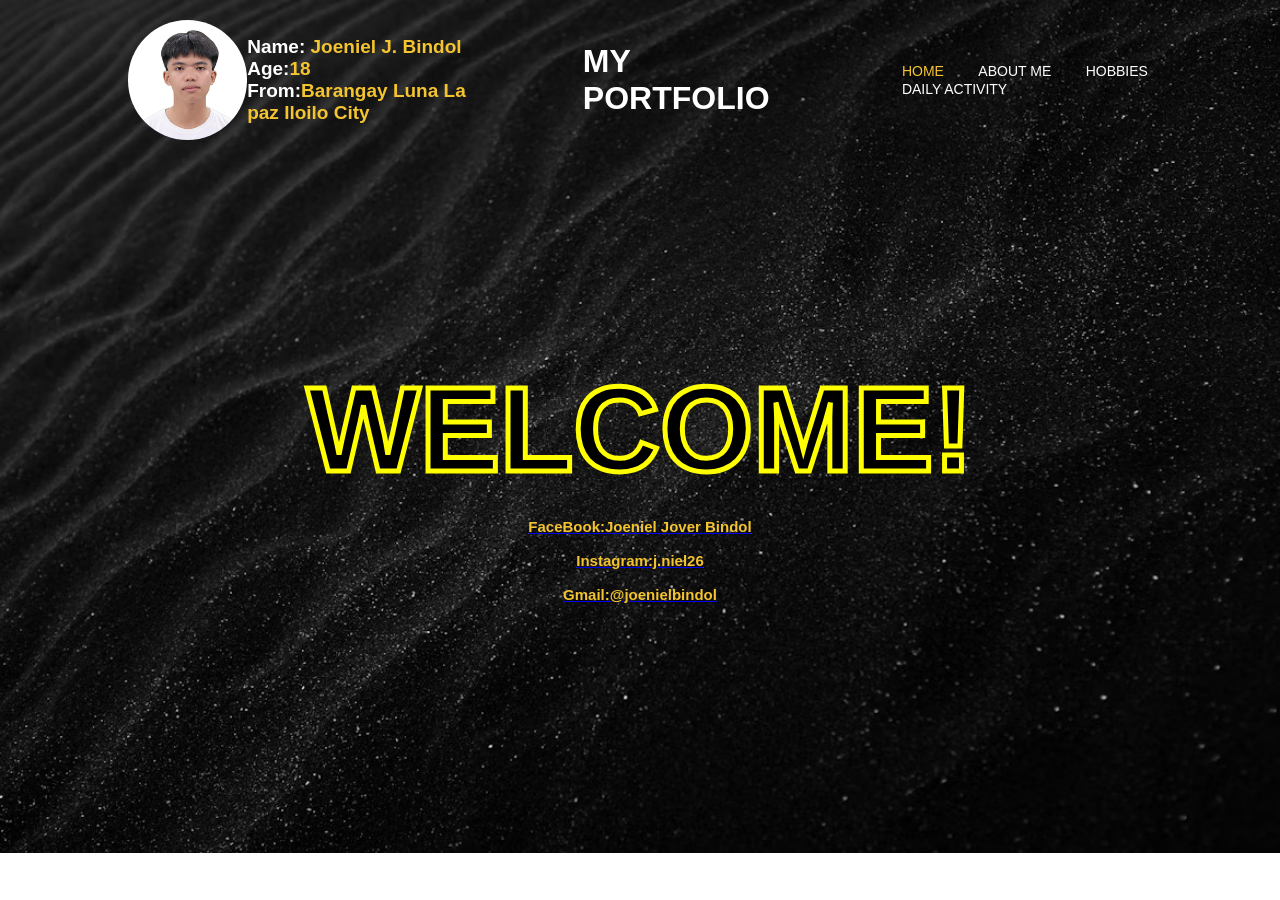
<file: index.html>
<!DOCTYPE html>
<html>
<head>
        <title>Home|Porfolio</title>
        <link rel="stylesheet" href="style.css">
</head>
<body>
    <header>
        
        <img src="profile.jpg" class="logo-image">
       
            
       <div class="logo">
        Name: <span>Joeniel J. Bindol</span><br>
        Age:<span>18</span><br>
        From:<span>Barangay Luna La paz Iloilo City</span>
    
      </div>

        <div class="head-text">
            
                        <h1>MY PORTFOLIO</h1>
            
        </div>
                
        <nav>
         <a href="index.html"><span>HOME</span></a>
         <a href="aboutme.html">ABOUT ME</a>
         <a href="hobbies.html">HOBBIES</a>
         <a href="daily.html">DAILY ACTIVITY</a>
         
        </nav>

    </header>   

        <div class="home-content">
            <h1>WELCOME!</h1>
        </div>
    
         <footer>
                <div class="social">
                    <a href="https://web.facebook.com/Joeniel123/about"><p>FaceBook:Joeniel Jover Bindol</p></a><br>
                    <a href="https://www.instagram.com/j.niel26/?hl=en"><p>Instagram:j.niel26</p></a><br>
                    <a href="#"><p>Gmail:@joenielbindol</p></a>
                </div>
        </footer>


 </body>
</html>
</file>
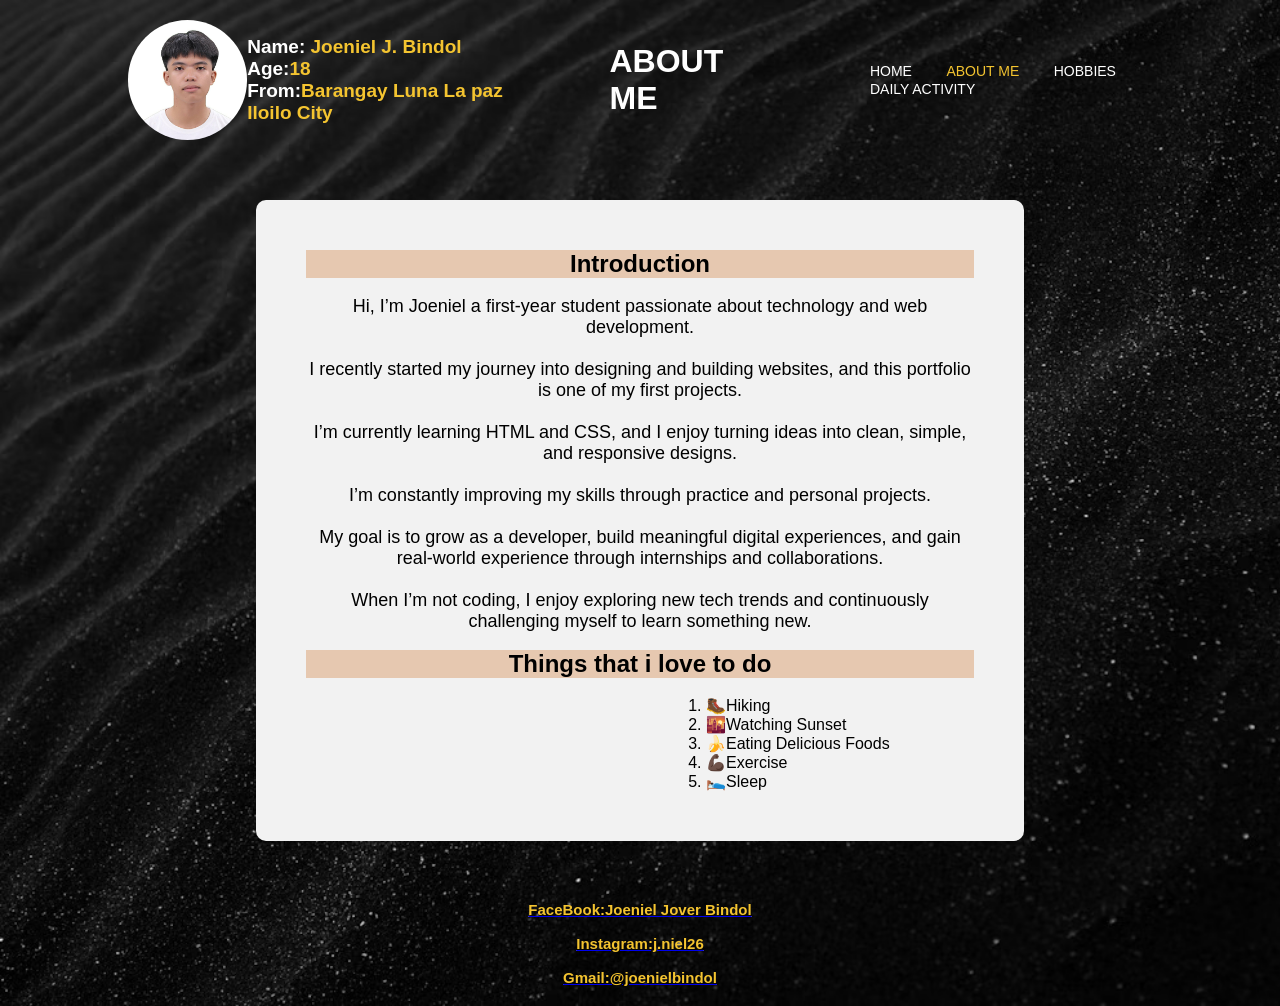
<file: aboutme.html>
<!DOCTYPE html>
<html>
    <head>
        <title>About Me|Portfolio</title>
        <link rel="stylesheet" href="style.css">
    </head>
    <body>
        <header>
            <img src="profile.jpg" class="logo-image">
       
            
       <div class="logo">
        Name: <span>Joeniel J. Bindol</span><br>
        Age:<span>18</span><br>
        From:<span>Barangay Luna La paz Iloilo City</span>
      </div>

        <div class="head-text">
            
                        <h1>ABOUT ME</h1>
            
        </div>
                
        <nav>
         <a href="index.html">HOME</a>
         <a href="aboutme.html"><span>ABOUT ME</span></a>
         <a href="hobbies.html">HOBBIES</a>
         <a href="daily.html">DAILY ACTIVITY</a>
         
        </nav>
        </header>

        <div class="info">
            <div class="info-text">
                <h2>Introduction</h2><br>
                <p>Hi, I’m Joeniel a first-year student passionate about technology and web development.<br><br>
                 I recently started my journey into designing and building websites, and this portfolio is one of my first projects.<br><br>
                 I’m currently learning HTML and CSS, and I enjoy turning ideas into clean, simple, and responsive designs.<br><br>
                 I’m constantly improving my skills through practice and personal projects.<br><br>
                 My goal is to grow as a developer, build meaningful digital experiences, and gain real-world experience through internships and collaborations.<br><br>
                 When I’m not coding, I enjoy exploring new tech trends and continuously challenging myself to learn something new.</p><br>
                 <h2>Things that i love to do</h2><br>
                 
                 <ol>
                    <li>🥾Hiking</li>
                    <li>🌇Watching Sunset</li>
                    <li>🍌Eating Delicious Foods</li>
                    <li>💪🏿Exercise</li>
                    <li>🛌🏿Sleep</li>
                 </ol>
            </div>
        </div>

        <footer>
                <div class="social">
                    <a href="https://web.facebook.com/Joeniel123/about"><p>FaceBook:Joeniel Jover Bindol</p></a><br>
                    <a href="https://www.instagram.com/j.niel26/?hl=en"><p>Instagram:j.niel26</p></a><br>
                    <a href="#"><p>Gmail:@joenielbindol</p></a>
                </div>
        </footer>


    </body>
</html>
</file>
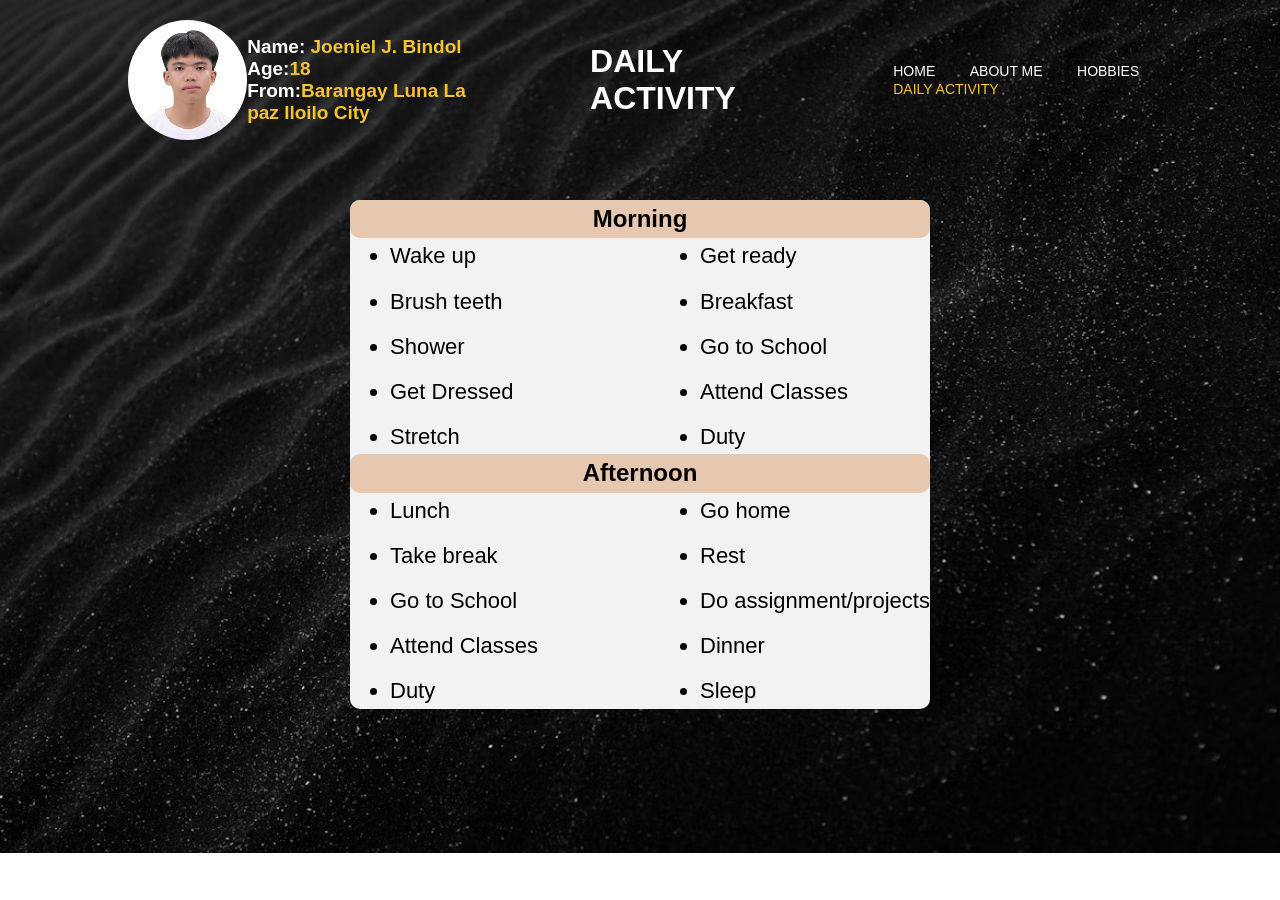
<file: daily.html>
<!DOCTYPE html>
<html>
    <head>
        <title>Daily Activy|Portfolio</title>
        <link rel="stylesheet" href="style.css">
    </head>
    <body>
        <header>
             <img src="profile.jpg" class="logo-image">
       
            
       <div class="logo">
        Name: <span>Joeniel J. Bindol</span><br>
        Age:<span>18</span><br>
        From:<span>Barangay Luna La paz Iloilo City</span>
      </div>

        <div class="head-text">
            
                        <h1>DAILY ACTIVITY</h1>
            
        </div>
                
        <nav>
         <a href="index.html">HOME</a>
         <a href="aboutme.html">ABOUT ME</a>
         <a href="hobbies.html">HOBBIES</a>
         <a href="daily.html"><span>DAILY ACTIVITY</span></a>
         
        </nav>
        </header>

        <div class="daily-cover">
            <div class="daily-text">
            <h2>Morning</h2>
            <ul>
                <li>Wake up</li>
                <li>Get ready</li>
                <li>Brush teeth</li>
                <li>Breakfast</li>
                <li>Shower</li>
                <li>Go to School</li>
                <li>Get Dressed</li>
                <li>Attend Classes</li>
                <li>Stretch</li>
                <li>Duty</li>
            </ul>
            <h2>Afternoon</h2>
            <ul>
                <li>Lunch</li>
                <li>Go home</li>
                <li>Take break</li>
                <li>Rest</li>
                <li>Go to School</li>
                <li>Do assignment/projects</li>
                <li>Attend Classes</li>
                <li>Dinner</li>
                <li>Duty</li>
                <li>Sleep</li>
            </ul>
            </div>

        </div>


        
    </body>
</html>
</file>
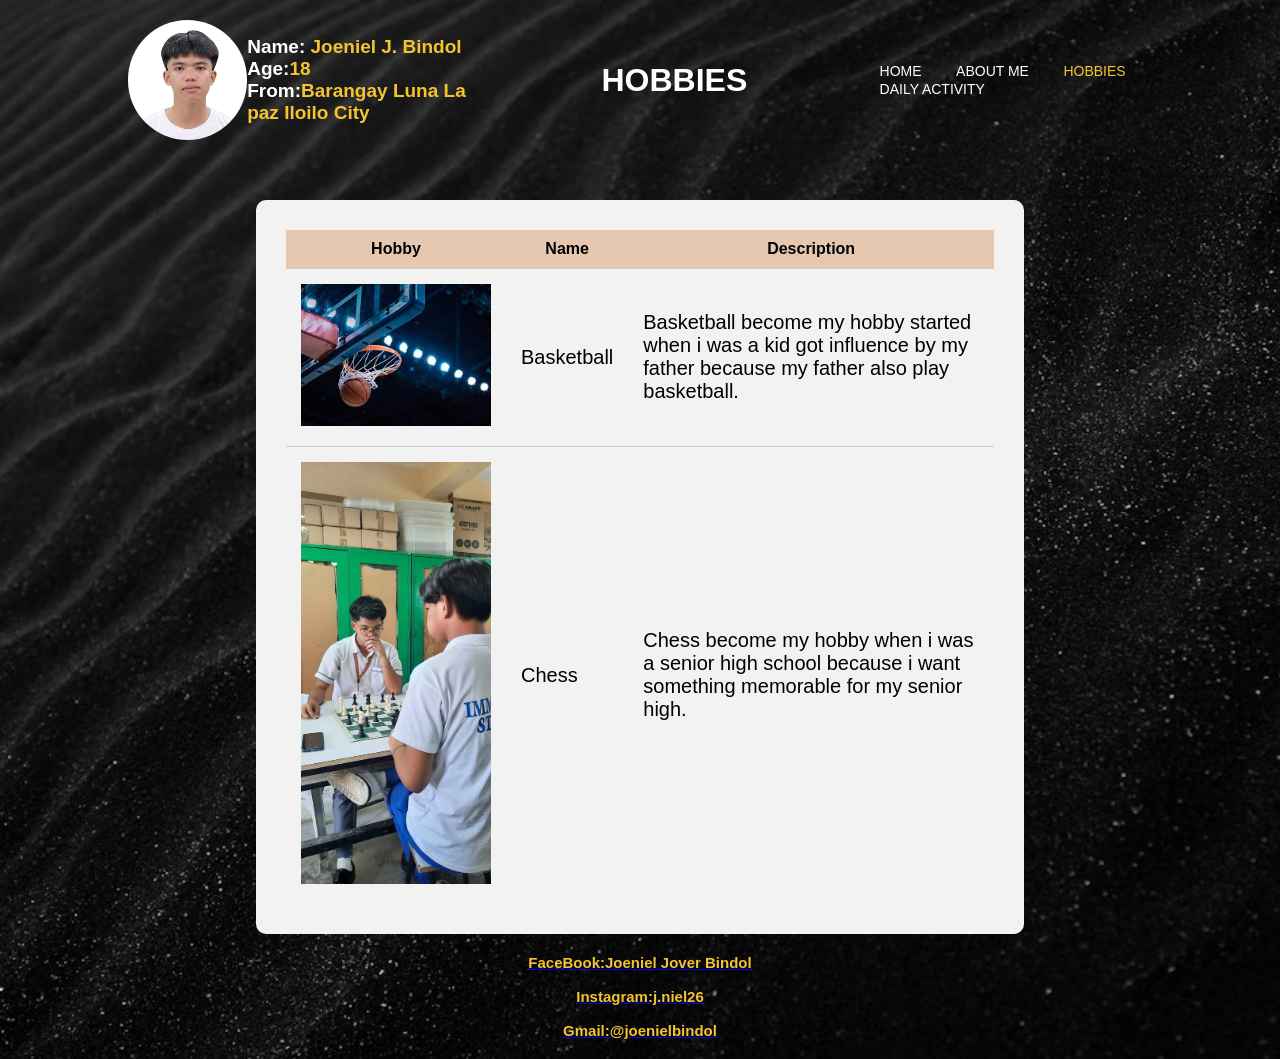
<file: hobbies.html>
<!DOCTYPE html>
<html>
    <head>
        <title>Hobbies|Portfolio</title>
        <link rel="stylesheet" href="style.css">
    </head>
    <body>
        <header>
            <img src="profile.jpg" class="logo-image">
       
            
       <div class="logo">
        Name: <span>Joeniel J. Bindol</span><br>
        Age:<span>18</span><br>
        From:<span>Barangay Luna La paz Iloilo City</span>
      </div>

        <div class="head-text">
            
                        <h1>HOBBIES</h1>
            
        </div>
                
        <nav>
         <a href="index.html">HOME</a>
         <a href="aboutme.html">ABOUT ME</a>
         <a href="hobbies.html"><span>HOBBIES</span></a>
         <a href="daily.html">DAILY ACTIVITY</a>
         
        </nav>
        </header>

            <div class="hobby">
    

        <table>
            <tr>
                <th>Hobby</th>
                <th>Name</th>
                <th>Description</th>
            </tr>

            <tr>
                <td><img src="basket.jpg" class="hobby-img"></td>
                <td>Basketball</td>
                <td>Basketball become my hobby started when i was a kid got influence by my father because my father also play basketball.</td>
            </tr>

            <tr>
                <td><img src="chess.jpg" class="hobby-img"></td>
                <td>Chess</td>
                <td>Chess become my hobby when i was a senior high school because i want something memorable for my senior high.</td>
            </tr>
        </table>
        </div>
               <footer>
                <div class="social">
                    <a href="https://web.facebook.com/Joeniel123/about"><p>FaceBook:Joeniel Jover Bindol</p></a><br>
                    <a href="https://www.instagram.com/j.niel26/?hl=en"><p>Instagram:j.niel26</p></a><br>
                    <a href="#"><p>Gmail:@joenielbindol</p></a>
                </div>
        </footer>


    </body>
</html>
</file>
<file: style.css>
* {
  margin: 0;
  padding: 0;
  box-sizing: border-box;
  font-family: 'Poppins', sans-serif;
}
.logo-image{
    height:120px;
    border-radius:75px;
}

body {
  background-image:url('background.jpg');
  background-size:cover;
  background-repeat:no-repeat;
}
header {
  position: absolute;
  top: 0;
  width: 100%;
  padding: 20px 10%;
  display: flex;
  justify-content: space-between;
  align-items: center;
  z-index: 10;
}

.logo {
  font-size: 19px;
  font-weight: 700;
  color: white;
  
}

.logo span {
  color: #f4c430;
}
nav a {
  color: white;
  text-decoration: none;
  margin-left: 30px;
  font-size: 14px;
  font-weight: 500;
}
nav a:hover{
    text-decoration-line: underline;
}
nav span{
    color:#f4c430
}
.head-text {
  color: white;
  display: flex;
  align-items: center;
  justify-content: space-between;
  padding: 0 10%;
  
 
}
.home-content{
    text-align:center;
    color:rgb(0, 0, 0);
    -webkit-text-stroke: 5px rgb(255, 255, 0);
    padding-top:40vh;
    font-size:60px;
    font-family: 'Courier New', Courier, monospace;
}
.info{
  background: #f2f2f2;
    width: 60%;
    margin: 40px auto;
    margin-top:200px;
    padding: 50px;
    border-radius: 10px;
}
.info-text p{
  color:rgb(0, 0, 0);
  text-align: center;
  font-size: 18px;

}
.info-text{
  text-align:center;
}
.info-text h2{
  background:#e6c8b0;
}
.info ol{
    text-align:left;      
    list-style-position:outside;  
    padding: 0;
    margin-left:400px;
   

}



footer {
    text-align: center;
    padding: 20px;
    color: #f4c430;
    
}
footer p{
    color: #f4c430;
}
.social{
    font-weight:bold;
    font-size:15px;
    text-decoration:underline;
    color:wheat;
}
.hobby{
    background: #f2f2f2;
    width: 60%;
    margin: auto;
    margin-top:200px;
    padding: 30px;
    border-radius: 10px;
}
table {
    padding:100px;
    width: 100%;
    border-collapse: collapse;
}

th {
    
    background-color: #e6c8b0;
    padding: 10px;
}

td {
    padding: 15px;
    border-top: 1px solid #ccc;
    font-size:20px;
}
.hobby-img {
    width: 190px;
}
.daily-cover{
  background:#f2f2f2;
  
  margin-top:200px;
  margin-left:350px;
  margin-right:350px;
  border-radius: 10px;
}
.daily-text ul{
    display: grid;
    grid-template-columns: 1fr 1fr; 
    gap: 10px 80px; 
    list-style-type: disc;
    font-size: 22px;
    padding-left: 40px;
}
.daily-text{
  line-height: 1.6;
}
.daily-text h2{
  background-color:#e6c8b0;
  text-align: center;
  border-radius: 10px;
}
</file>
